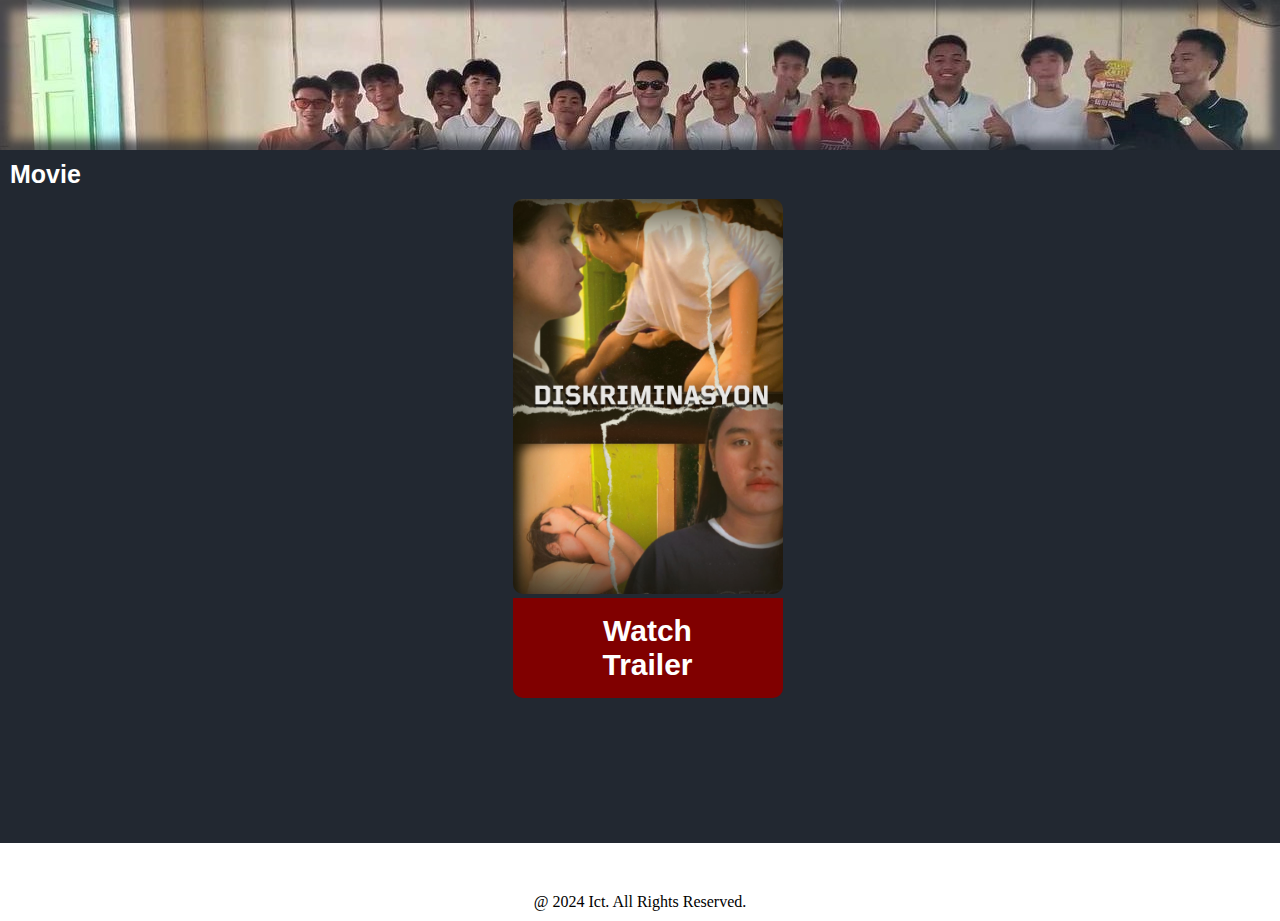
<file: index.html>
<!DOCTYPE html>
<html lang="en">
<head>
    <meta charset="UTF-8">
    <meta http-equiv="X-UA-Compatible" content="IE=edge">
    <meta name="viewport" content="width=device-width, initial-scale=1.0">
    <title>ICT Grade 11 Short Film</title>
    <link rel="stylesheet" type="text/css" href="design.css"></link>
</head>
<body>
    <div class="shadowing">
        <!-- Empty -->
    </div>

    <p class="texts" style="margin: 10px;">Movie</p>
    <!-- this is the website where i get the color palette "https://colorhunt.co/palette/22283131363f76abaeeeeeee" -->     
    
    
        <div id="moviec">
            <div class="moviep">
                <!-- <P class="moviet">Transformer</P> -->
                    <a href="movie.html" class="wtb">Watch Trailer</a>
            </div>
        </div>
    
<br>
<br>
<br>
<br>
<br>
<br>
<br>
<br>
 
<div class="fix-c">
<p class="text-c">@ 2024 Ict. All Rights Reserved.</p>
<!-- last touched was April 5 -->
</div>
</body>
</html>
</file>
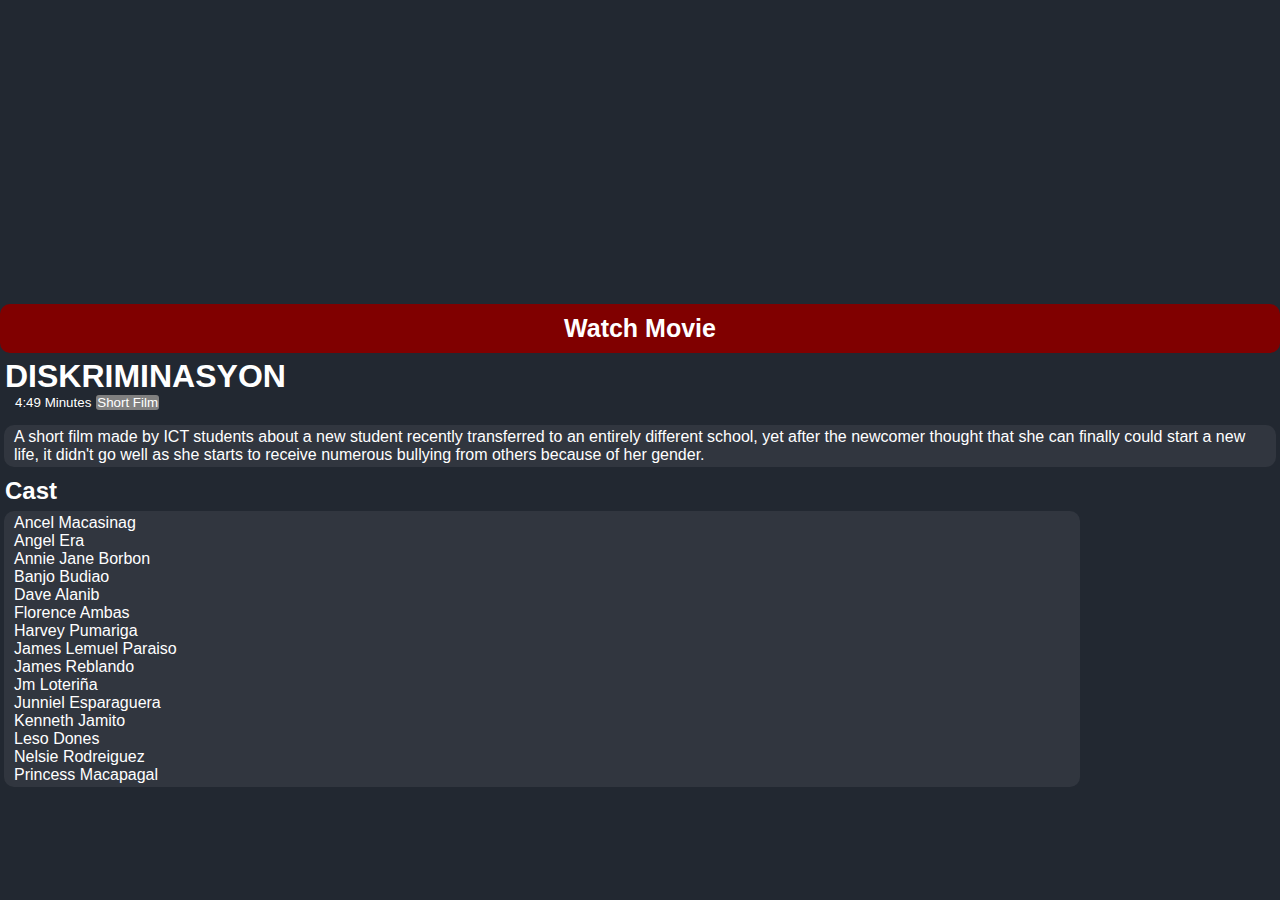
<file: movie.html>
<!DOCTYPE html>
<html lang="en">
<head>
    <meta charset="UTF-8">
    <meta http-equiv="X-UA-Compatible" content="IE=edge">
    <meta name="viewport" content="width=device-width, initial-scale=1.0">
    <title>ICT Grade 11 Short Film</title>
    <link rel="stylesheet" type="text/css" href="design.css"></link>
</head>
<body>
     <!-- <a href="index.html">
       <p>there's supposed to be a video here</p>
     </a> -->


     <!-- <iframe src="vt.mp4" width="100%" height="200" frameborder="0"></iframe> -->
        
     <div class="vframe">
        <!-- <video autoplay muted width="100%" height="200">
            <source src="vt.mp4" type="video/mp4" />
        </video> -->
        
        <iframe width="100%" height="300" src="https://www.youtube.com/embed/0mtvasetVj8?&autoplay=1" title="DISKRINIMASYON Trailer" frameborder="0" allow="accelerometer; autoplay; clipboard-write; encrypted-media; gyroscope; picture-in-picture; web-share" referrerpolicy="strict-origin-when-cross-origin" allowfullscreen="true"></iframe>
    </div>    

    <div class="wmb">
        <a href="https://youtu.be/3fBYiNgOKEs">Watch Movie</a>
    </div>

    <div class="movie-title"> <!-- this is the title thing -->
        <h1>DISKRIMINASYON</h1>
    </div>
    
    
        <div class="label-movie">
           
            <div>
             <p style="font-family: Arial, Helvetica, sans-serif;">4:49 Minutes</p>
            </div>
            <div id="age-thing">
                <p style="font-family: Arial, Helvetica, sans-serif;">Short Film</p>
             </div>
             
        </div> 
    
    <div class="background-of-desc">    
        <div class="desc-movie">
            <p>
                A short film made by ICT students about a new student recently transferred to an entirely different school, yet after the newcomer thought that she can finally could start a new life, it didn't go well as she starts to receive numerous bullying from others because of her gender.
            </p>
        </div>
    </div>

    <h2 class="text-thing">Cast</h2>

    <div class="new-cast background-of-desc-new">

        <P>Ancel Macasinag</P>
        <P>Angel Era</P>
        <P>Annie Jane Borbon</P>
        <P>Banjo Budiao</P>
        <P>Dave Alanib</P>
        <P>Florence Ambas</P>
        <P>Harvey Pumariga</P>
        <P>James Lemuel Paraiso</P>
        <P>James Reblando</P>
        <P>Jm Loteriña</P>
        <P>Junniel Esparaguera</P>
        <P>Kenneth Jamito</P>
        <P>Leso Dones</P>
        <P>Nelsie Rodreiguez</P>
        <p>Princess Macapagal</p>

    </div>



</body>
</html>
</file>
<file: design.css>
* {
    box-sizing: border-box;
    margin: 0;
    padding: 0;
}

body {
    background-color: rgb(34, 40, 49);
    }
/* the start of the cover thing */

.texts {
    font-family: arial;
    font-size: 25px;
    color: white;
    font-weight: bold;
    
}
.shadowing {
    box-shadow: inset 0px 0px 10px 10px rgba(34,40,49,0.7);
    background-image: url("classpic.jpg");
    background-size: cover;

    height: 150px;
    width: 100%;
}
/* the end of the cover thing (index.html) */


/* this is the start of the box thing   */
#moviec {
    margin: 0 auto;
    /* background-color: rgb(49, 54, 63); */
    width: 255px;
    height: 500px;
    border-radius: 10px;
    /* box-shadow: 0 0 1px 2px rgba(238, 238, 238, 0.815); */
    
}

.moviep {
    background-image: url("Movieposter.jpg");
    background-size: cover;
    background-repeat: no-repeat;
    padding: 49px 0;
    height: 395px;
    width: 270px;
    border-radius: 10px;
}

.wtb {
    display: flex;
    justify-content: center;
    margin: 350px 0;
    padding: 16px 49px;
    text-decoration: none;
    font-size: 30px;
    font-family: Arial, Helvetica, sans-serif;
    font-weight: bolder;
    color: white;
    background-color: maroon;
    text-align: center;
    
    border-bottom-left-radius: 10px;
    border-bottom-right-radius: 10px;
}

.wtb:onclick {
    display: flex;
    justify-content: center;
    margin: 300px 0;
    text-decoration: none;
    font-size: 25px;
    font-family: Arial, Helvetica, sans-serif;
    font-weight: bolder;
    color: maroon;
    background-color: white;
}
/* 
.moviet {
    font-family: Arial, Helvetica, sans-serif;
    color: white;
    padding: 210px 0;
    font-weight: bold;
   }
    */
  /* end  of the box thing  */

.arr-c {
    background-color: white;
    height: 100px;
}

.arr-c p{
    margin: 15px auto;
    font-family: Arial, Helvetica, sans-serif;
}
  
.text-c {
	background-color: white;
    color: black;
    padding: 50px 0 10px 0;
    text-align: center;
}


/* .vframe {
    position: absolute;
    top: 0;
    left: 0;
} */


.wmb a {
    display: flex;
    justify-content: center;
    margin: 150x 0;
    padding: 10px 0;
    text-decoration: none !important;
    font-size: 25px;
    font-family: Arial, Helvetica, sans-serif;
    font-weight: bolder;
    color: white;
    background-color: maroon;
    border-radius: 10px;
}

.movie-title {
    font-family: Arial, Helvetica, sans-serif;
    margin: 5px 0 0 5px;
    font-weight: bolder;
    color: white;
}

.label-movie {
    font-size: smaller;
    color: white;
    display: flex;
    justify-content: left;
    gap: 5px;
    margin: 0 0 15px 15px;

}

.label-movie #age-thing{
    background-color: gray;
    border-radius: 3px;
    padding: 0.08px 1px;
}

.background-of-desc {
    background-color: rgb(49, 54, 63);
    border-radius: 10px;
    margin: 0 4px; 
    color: white;
    font-family: Arial, Helvetica, sans-serif;
}

.text-thing {
    margin: 10px 0 6px 5px;
    font-family: Arial, Helvetica, sans-serif;
    color: white;
}


.cast-box-container {
    display: flex;
    justify-content: center;
    overflow-x: auto;
    overflow-y: hidden;
    gap: 10px;
    margin-left: 10px;
    margin-right: 10px;
}
.cast-box {
    display: flex;
    justify-content: center;
    height: 180px;
    width: 100px;
    background-color: slategray;
    box-shadow: 0 0 1px 2px rgba(238, 238, 238, 0.815);
    border-radius: 10px;
    
}

.cast-box-o {
    display: flex;
    justify-content: center;
    height: 180px;
    width: 100px;
    margin-left: 150px;
    background-color: slategray;
    box-shadow: 0 0 1px 2px rgba(238, 238, 238, 0.815);
    border-radius: 10px;
    
}

.cast-name {
    padding: 100px 0;
    color: black;
    text-align: center;
    font-family: Arial, Helvetica, sans-serif;
}
.cast-picture-o {
    height: 100px;
    width: 100px;
    
    background-image: url("https://i.pinimg.com/originals/d8/97/5d/d8975d459b539178b6d5d97fe429ab5b.png");
    background-size: contain;
    background-repeat: no-repeat;
    text-align: center;
    border-top-left-radius: 9px;
    border-top-right-radius: 9px;
}

.cast-picture {
    height: 100px;
    width: 100px;
    background-image: url("https://i.pinimg.com/originals/d8/97/5d/d8975d459b539178b6d5d97fe429ab5b.png");
    background-size: contain;
    background-repeat: no-repeat;
    text-align: center;
    border-top-left-radius: 9px;
    border-top-right-radius: 9px;
}

.new-cast {
    color: white;
    padding: 3px 10px;
}
.background-of-desc-new {
    background-color: rgb(49, 54, 63);
    border-radius: 10px;
    margin: 0 200px 0 4px;  
    color: white;
    font-family: Arial, Helvetica, sans-serif;
}
.desc-movie {
    padding: 3px 10px;
}
</file>
